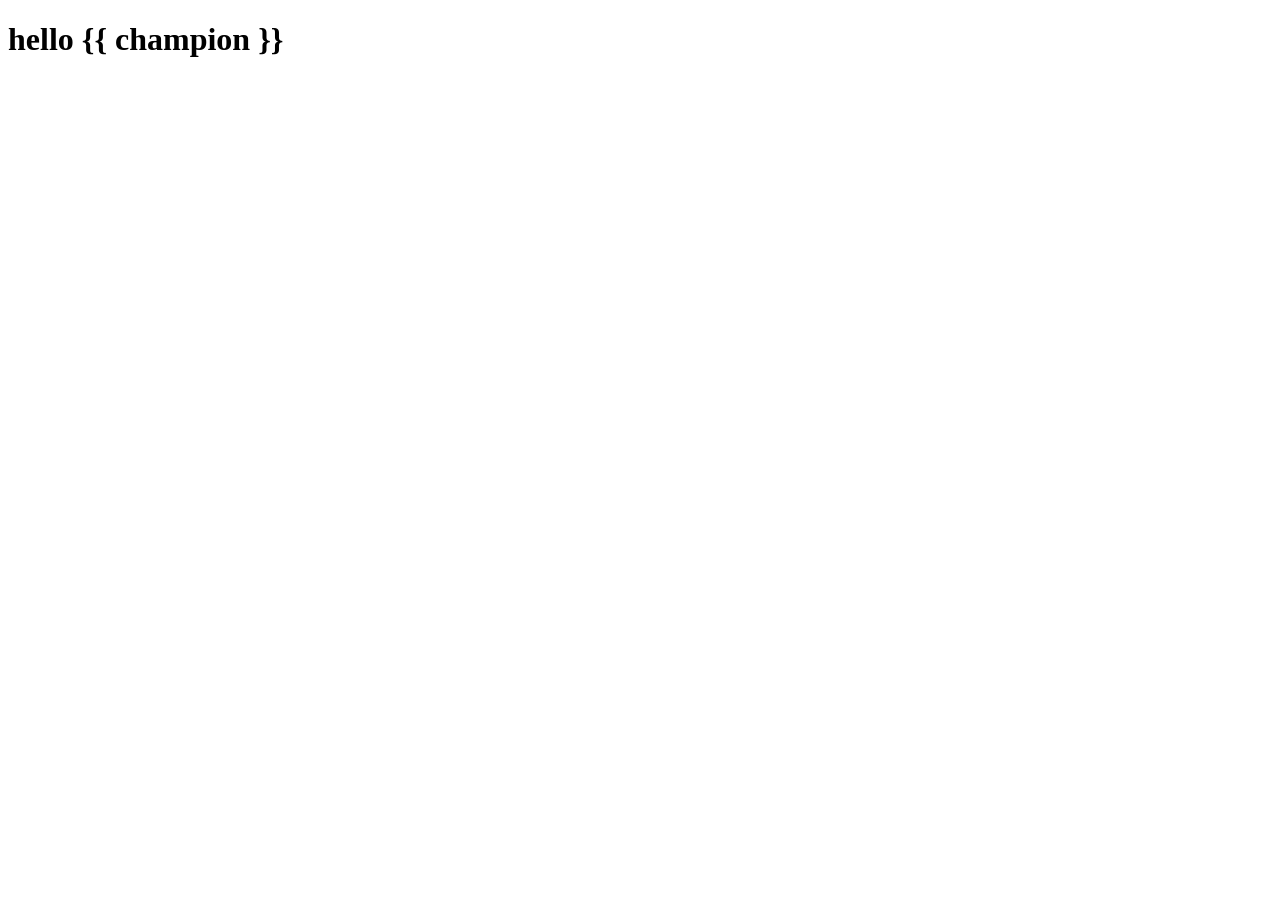
<file: My Opgg/templates/index.html>
<!DOCTYPE html>
<html lang="en">
<head>
    <meta charset="UTF-8">
    <meta name="viewport" content="width=device-width, initial-scale=1.0">
    <title>Document</title>
</head>
<body>
    <h1>hello {{ champion }}</h1>
</body>
</html>
</file>
